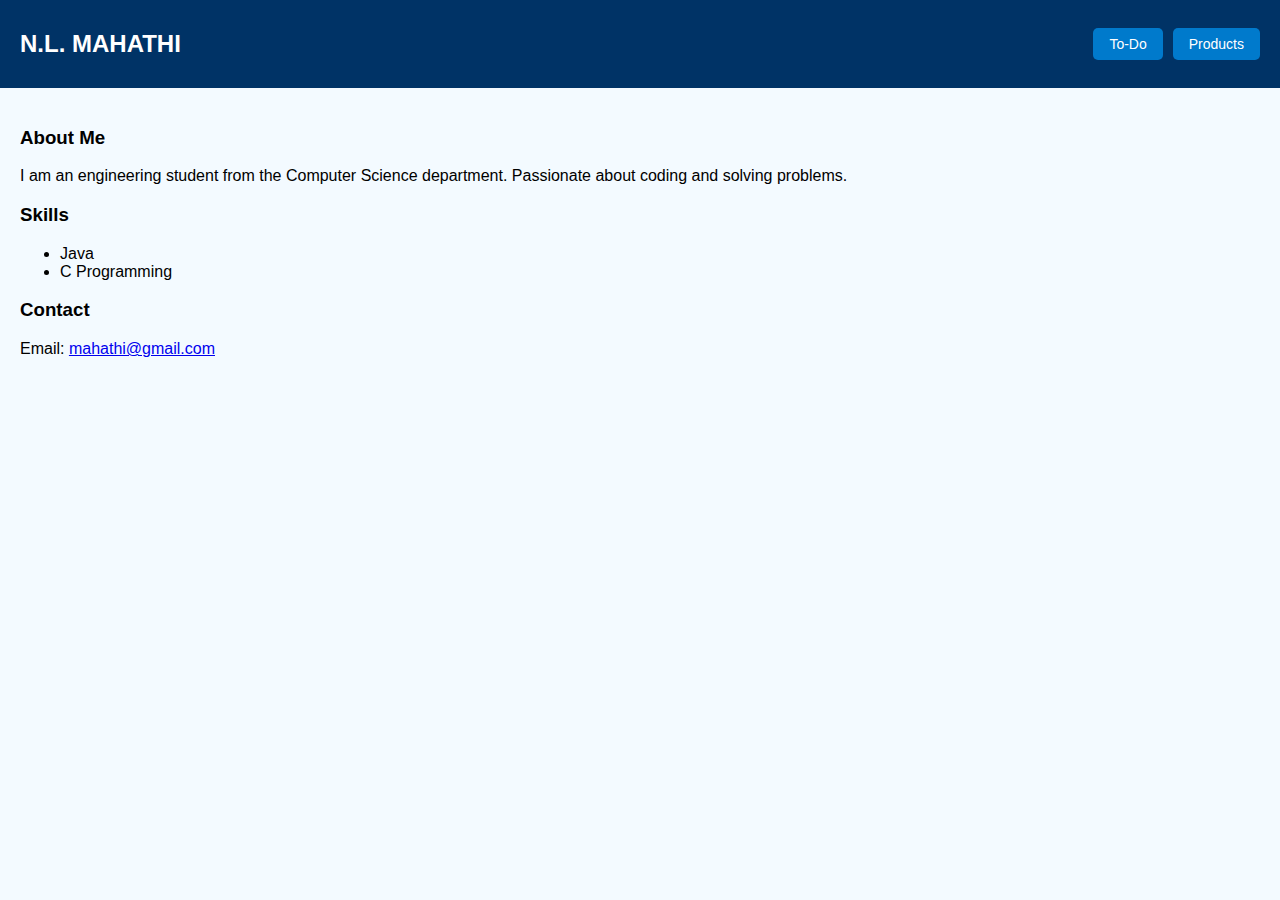
<file: index.html>
<!DOCTYPE html>
<html lang="en">
<head>
  <meta charset="UTF-8" />
  <title>N.L. MAHATHI - Portfolio</title>
  <style>
    body {
      margin: 0;
      font-family: sans-serif;
      background-color: #f3faff;
    }

    header {
      display: flex;
      justify-content: space-between;
      align-items: center;
      background-color: #003366;
      color: white;
      padding: 10px 20px;
    }

    .nav-buttons {
      display: flex;
      gap: 10px;
    }

    .nav-buttons button {
      background-color: #007acc;
      color: white;
      border: none;
      padding: 8px 16px;
      font-size: 14px;
      border-radius: 5px;
      cursor: pointer;
    }

    main {
      padding: 20px;
    }

    iframe {
      width: 100%;
      height: 450px;
      border: 2px solid #003366;
      border-radius: 8px;
      margin-top: 20px;
      display: none;
    }

    .section {
      margin-top: 10px;
    }
  </style>
</head>
<body>

  <header>
    <div>
      <h2>N.L. MAHATHI</h2>
    </div>
    <div class="nav-buttons">
      <button onclick="loadFrame('todo.html')">To-Do</button>
      <button onclick="loadFrame('products.html')">Products</button>
    </div>
  </header>

  <main>
    <section class="section">
      <h3>About Me</h3>
      <p>I am an engineering student from the Computer Science department. Passionate about coding and solving problems.</p>
    </section>

    <section class="section">
      <h3>Skills</h3>
      <ul>
        <li>Java</li>
        <li>C Programming</li>
      </ul>
    </section>

    <section class="section">
      <h3>Contact</h3>
      <p>Email: <a href="mailto:mahathi@gmail.com">mahathi@gmail.com</a></p>
    </section>

    <iframe id="contentFrame" title="To-Do or Product Page"></iframe>
  </main>

  <script>
    function loadFrame(page) {
      const frame = document.getElementById('contentFrame');
      frame.src = page;
      frame.style.display = 'block';
    }
  </script>

</body>
</html>
</file>
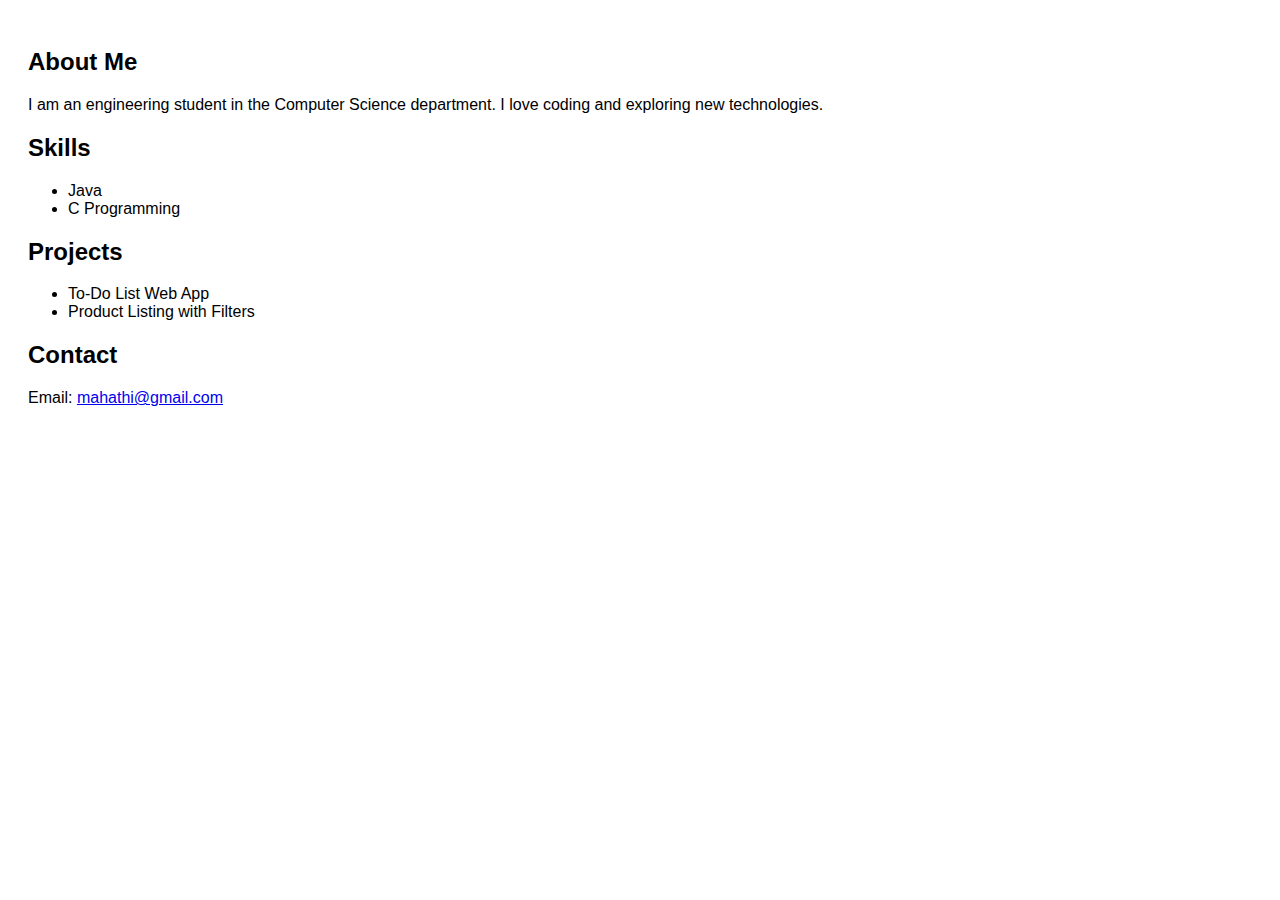
<file: portfolio.html>
<!DOCTYPE html>
<html>
<head>
  <meta charset="UTF-8">
  <title>Portfolio</title>
</head>
<body style="padding: 20px; font-family: sans-serif;">
  <h2>About Me</h2>
  <p>I am an engineering student in the Computer Science department. I love coding and exploring new technologies.</p>

  <h2>Skills</h2>
  <ul>
    <li>Java</li>
    <li>C Programming</li>
  </ul>

  <h2>Projects</h2>
  <ul>
    <li>To-Do List Web App</li>
    <li>Product Listing with Filters</li>
  </ul>

  <h2>Contact</h2>
  <p>Email: <a href="mailto:mahathi@gmail.com">mahathi@gmail.com</a></p>
</body>
</html>
</file>
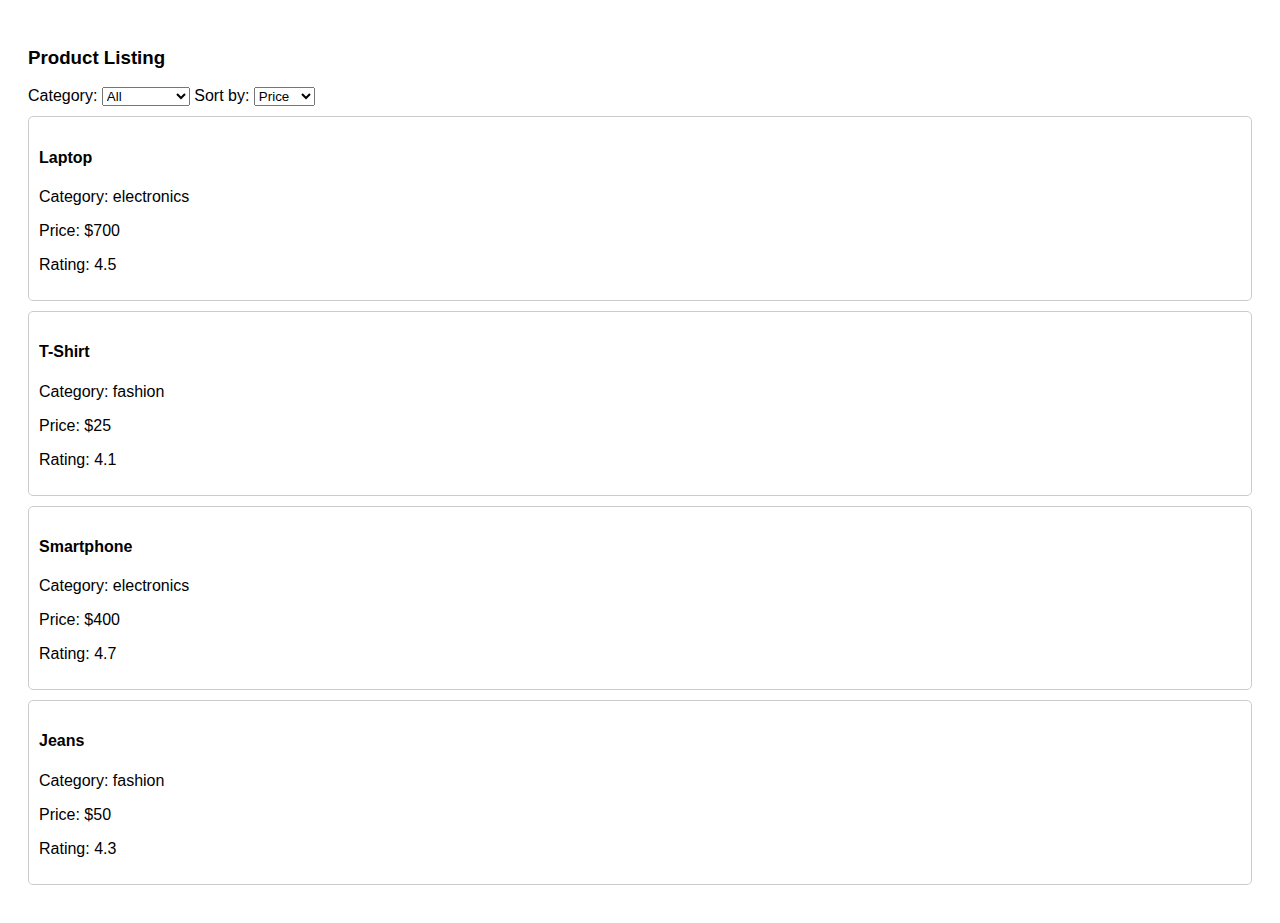
<file: products.html>
<!DOCTYPE html>
<html>
<head>
  <meta charset="UTF-8">
  <title>Product Listing</title>
  <style>
    body { font-family: sans-serif; padding: 20px; }
    .product-card {
      border: 1px solid #ccc;
      margin: 10px 0;
      padding: 10px;
      border-radius: 5px;
    }
  </style>
</head>
<body onload="displayProducts(products)">
  <h3>Product Listing</h3>

  <label>Category:
    <select id="categoryFilter" onchange="filterProducts()">
      <option value="all">All</option>
      <option value="electronics">Electronics</option>
      <option value="fashion">Fashion</option>
    </select>
  </label>

  <label>Sort by:
    <select id="sortBy" onchange="sortProducts()">
      <option value="price">Price</option>
      <option value="rating">Rating</option>
    </select>
  </label>

  <div id="productContainer"></div>

  <script src="products.js"></script>
</body>
</html>
</file>
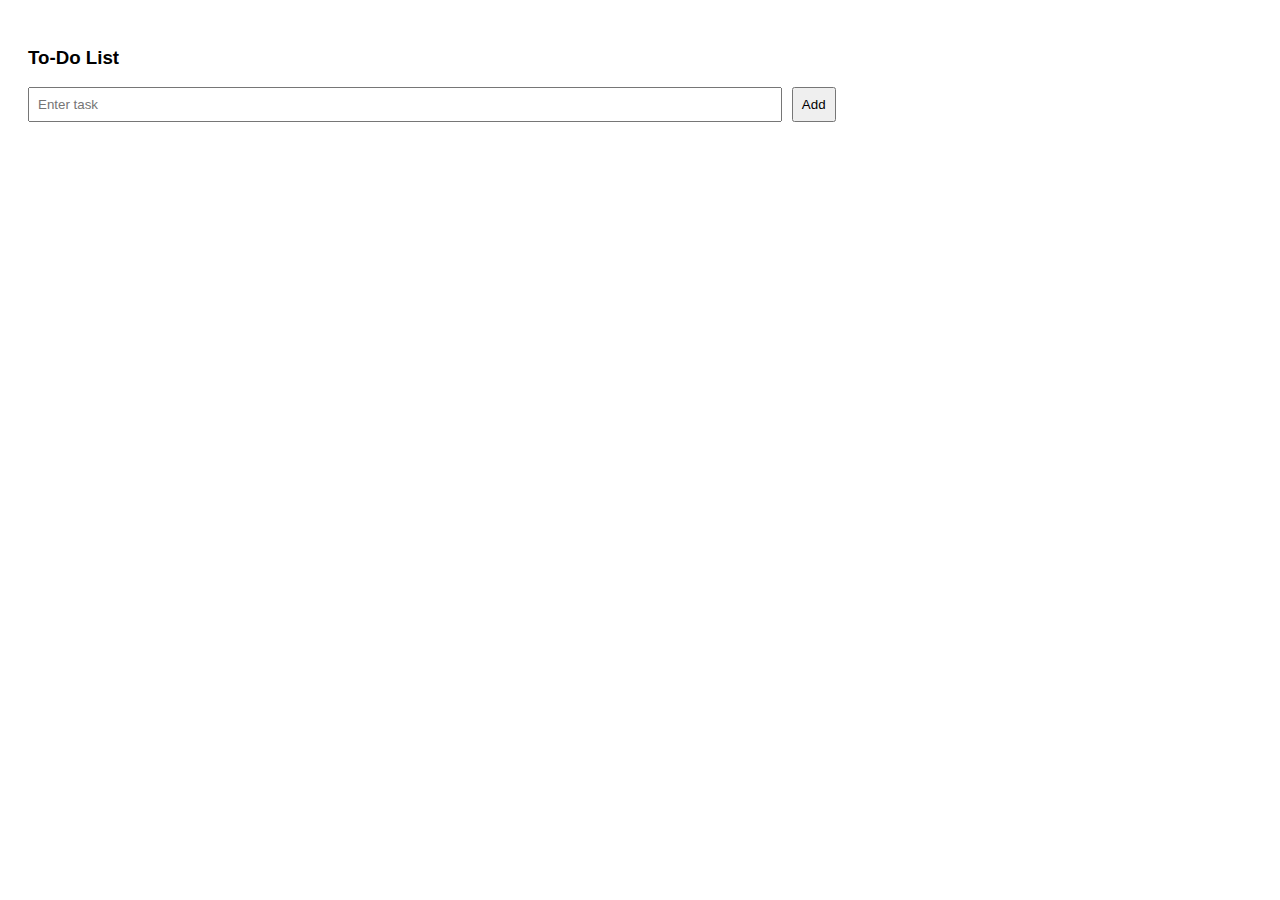
<file: todo.html>
<!DOCTYPE html>
<html>
<head>
  <meta charset="UTF-8">
  <title>To-Do App</title>
  <style>
    body { font-family: sans-serif; padding: 20px; }
    input { padding: 8px; width: 60%; }
    button { padding: 8px; margin-left: 5px; }
    ul { list-style: none; padding-left: 0; }
    li { margin-top: 10px; }
  </style>
</head>
<body onload="loadTasks()">
  <h3>To-Do List</h3>
  <input type="text" id="task" placeholder="Enter task">
  <button onclick="addTask()">Add</button>
  <ul id="taskList"></ul>

  <script src="todo.js"></script>
</body>
</html>
</file>
